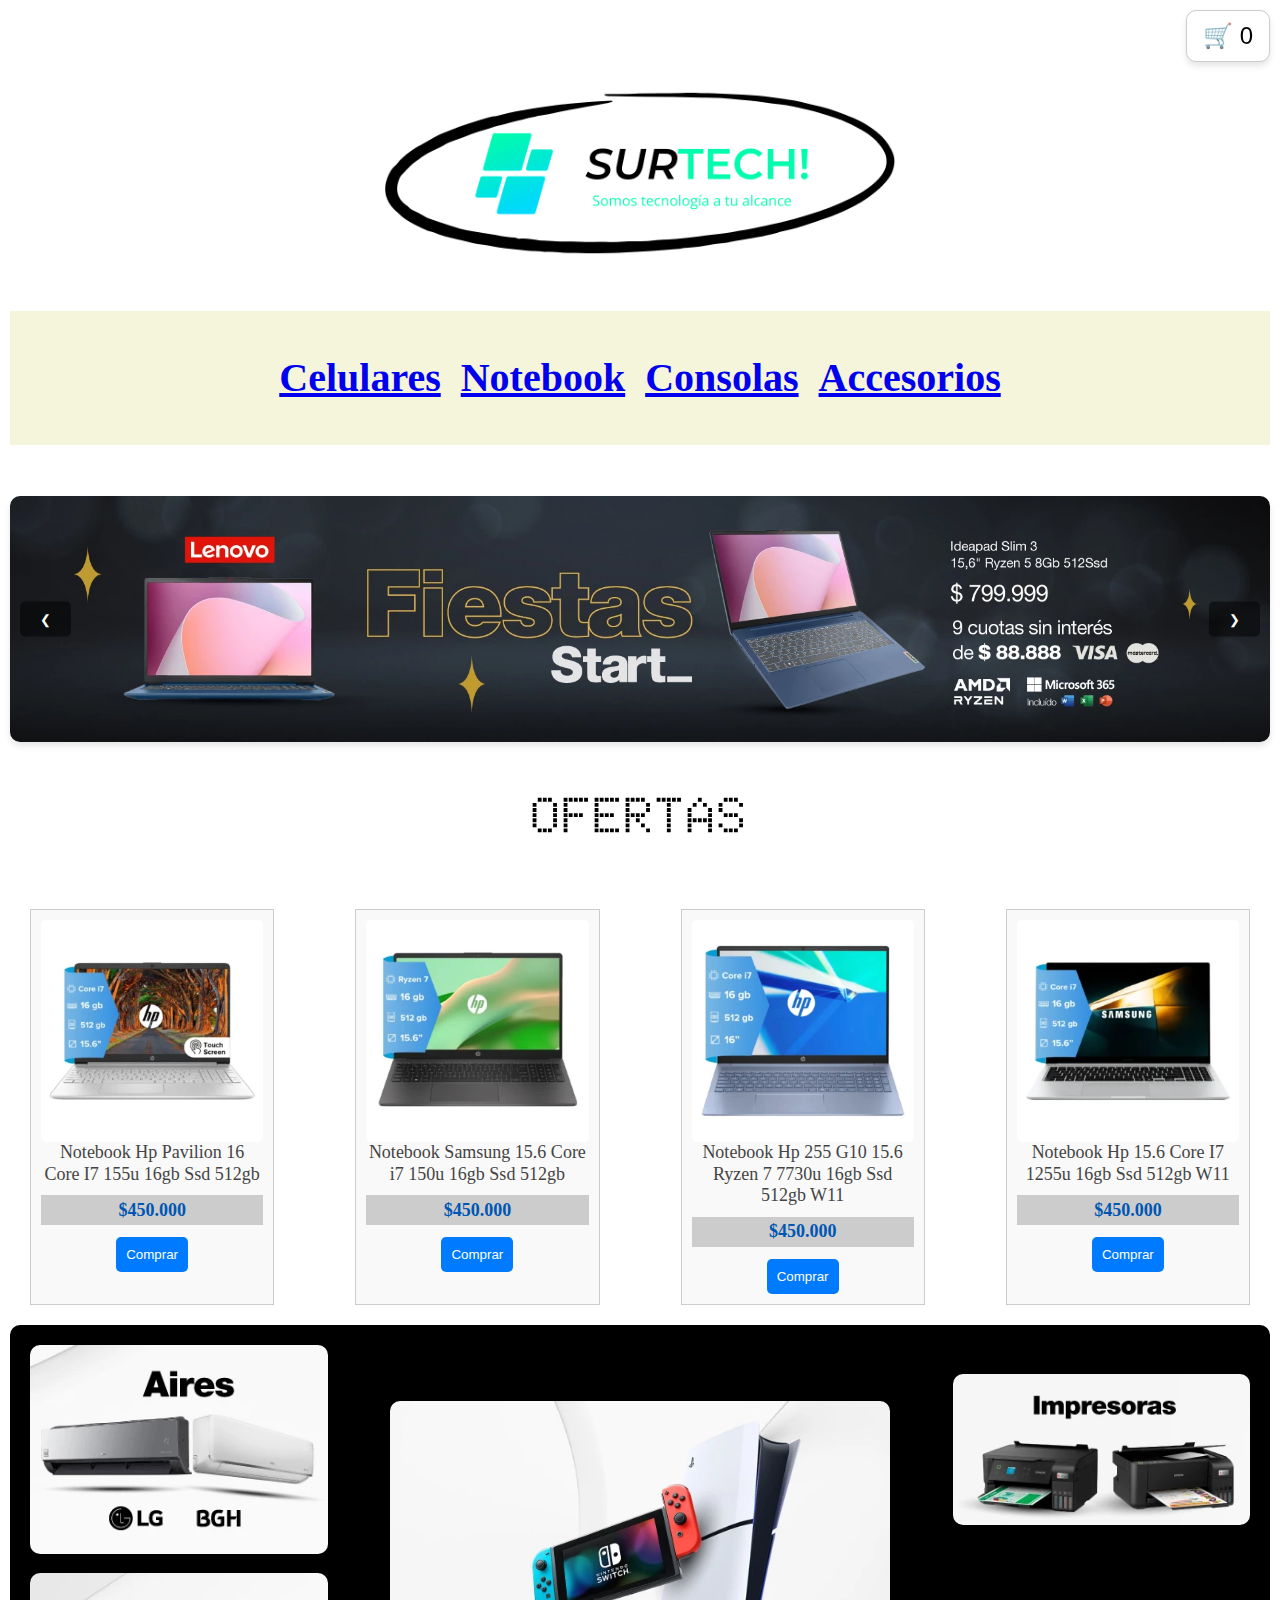
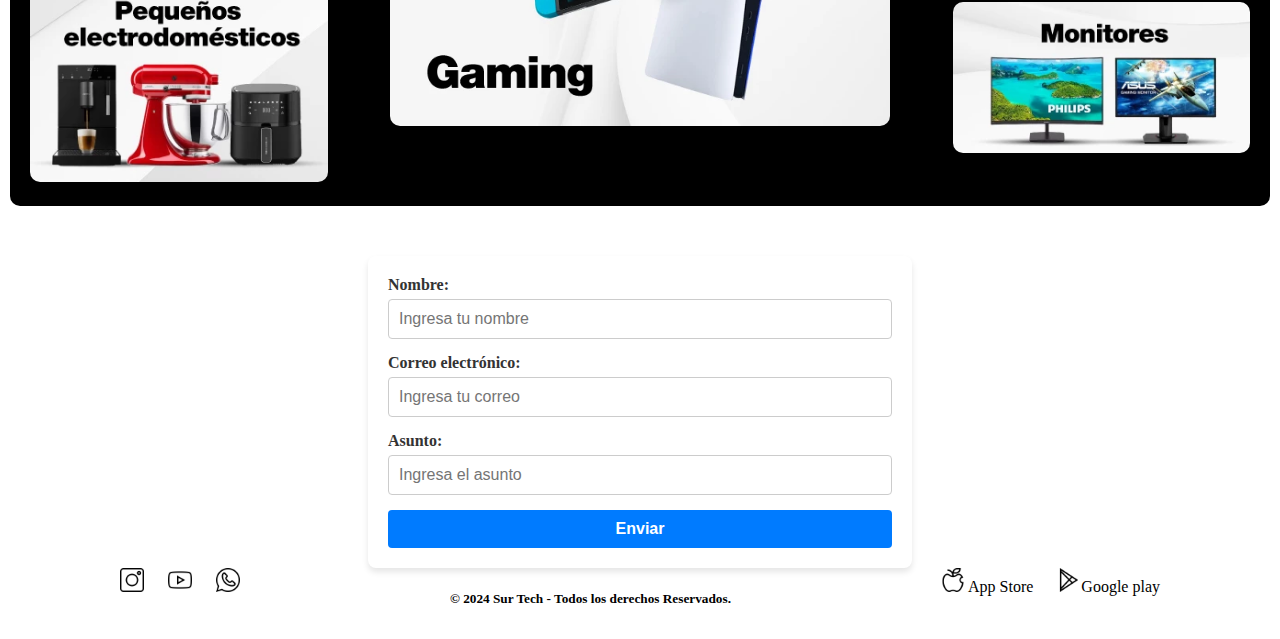
<file: index.html>
<!DOCTYPE html>
<html lang="en">
<head>
    <meta charset="UTF-8">
    <meta name="viewport" content="width=device-width, initial-scale=1.0">
    <title>Sur Tech</title>
    <link href="./css/style.css" rel="stylesheet" href="">
    <link href="./css/productos.css" rel="stylesheet">
    <link rel="preconnect" href="https://fonts.googleapis.com">
    <link rel="preconnect" href="https://fonts.gstatic.com" crossorigin>
    <link href="https://fonts.googleapis.com/css2?family=Doto:wght@100..900&display=swap" rel="stylesheet">
</head>
<body>
    <section class="section_title">
        <a href="index.html"><img class="logo" src="./images/logo.png" alt="Logo"></a>
    </section>
    <nav>
        <div>
            <a href="productos.html?categoria=CELULARES"><h2>Celulares</h2></a>
        </div>
        <div>
            <a href="productos.html?categoria=NOTEBOOK"><h2>Notebook</h2></a>
        </div>
        <div>
            <a href="productos.html?categoria=CONSOLAS"><h2>Consolas</h2></a>
        </div>
        <div>
            <a href="productos.html?categoria=ACCESORIOS"><h2>Accesorios</h2></a>
        </div>
    </nav>

    <div class="carrusel">
        <div class="imagenes">
            <img src="./images/carrusel/galeria-1.webp" alt="Promocion descuento">
            <img src="./images/carrusel/galeria-2.webp" alt="Promocion envio">
            <img src="./images/carrusel/galeria-3.webp" alt="Promocion software">
            <img src="./images/carrusel/galeria-4.webp" alt="Promocion software">
        </div>
        <button class="boton izquierda" onclick="anterior()">&#10094;</button>
        <button class="boton derecha" onclick="siguiente()">&#10095;</button>
    </div>


    <div style="text-align: center;">
        <h2 class="title_ofertas">OFERTAS</h2>
    </div>

    <section class="ofertas">
        <ul id="ofertas-lista"></ul>
    </section>

    <section>
        <div class="section_categories">
            <div class="item">
                <a href="productos.html?categoria=Aires">
                    <img src="./images/seccion_categoria/aires.webp" alt="Aires">
                </a>
            </div>
            <div class="item">
                <a href="productos.html?categoria=Gaming">
                    <img src="./images/seccion_categoria/gaming.webp" alt="Gaming">
                </a>
            </div>
            <div class="item">
                <a href="productos.html?categoria=Electrodomesticos">
                    <img src="./images/seccion_categoria/electrodomesticos.webp" alt="Electrodomésticos">
                </a>
            </div>
            <div class="item">
                <a href="productos.html?categoria=Impresoras">
                    <img src="./images/seccion_categoria/impresoras.webp" alt="Impresoras">
                </a>
            </div>
            <div class="item">
                <a href="productos.html?categoria=Monitores">
                    <img src="./images/seccion_categoria/monitores.webp" alt="Monitores">
                </a>
            </div>
        </div>
    </section>      

    <form action="/submit" method="POST">
        <div class="form-group">
            <label for="nombre">Nombre:</label>
            <input type="text" id="nombre" name="nombre" required placeholder="Ingresa tu nombre">
        </div>
        <div class="form-group">
            <label for="email">Correo electrónico:</label>
            <input type="email" id="email" name="email" required placeholder="Ingresa tu correo">
        </div>
        <div class="form-group">
            <label for="asunto">Asunto:</label>
            <input type="text" id="asunto" name="asunto" required placeholder="Ingresa el asunto">
        </div>
        <button type="submit" class="btn-submit">Enviar</button>
    </form>

    <div id="carrito-mini">
        <button id="toggle-carrito">🛒 <span id="carrito-count">0</span></button>
        <div id="carrito-content" class="oculto">
            <h3>Carrito</h3>
            <ul id="carrito-lista"></ul>
            <p id="total-container">Total: $<span id="total">0</span></p>
            <button id="btn-comprar" class="btn-comprar">Comprar</button>
            <button id="vaciar-carrito">Vaciar Carrito</button>
        </div>
    </div>
    

    <footer>
        <div>
            <a ><img class="img_footer" src="./images/instagram.png" alt=""></a>
            <a ><img class="img_footer" src="./images/youtube.png" alt=""></a>
            <a ><img class="img_footer" src="./images/whatsapp.png" alt=""></a>
        </div>
        <h5>© 2024 Sur Tech - Todos los derechos Reservados.</h5>
        <div>
            <a ><img class="img_footer" src="./images/manzana.png" alt=""> App Store</a>
            <a ><img class="img_footer" src="./images/google-play.png" alt="">Google play</a>
        </div>
    </footer>

    <!-- scripts -->
    <script src="javaScript/index.js"></script>
    <script src="javaScript/common.js"></script>
</body>

</html>
</file>
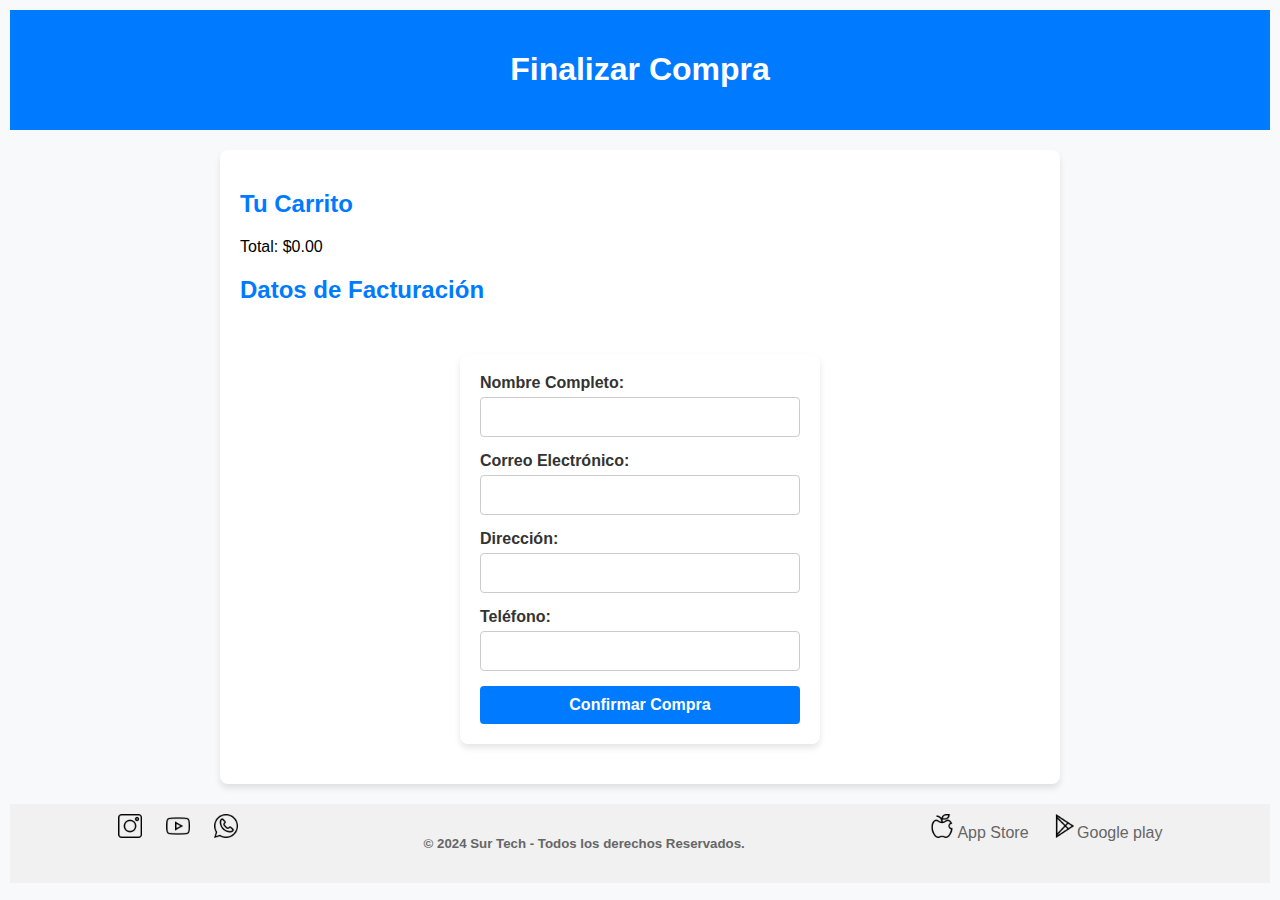
<file: comprar.html>
<!DOCTYPE html>
<html lang="es">
<head>
    <meta charset="UTF-8">
    <meta name="viewport" content="width=device-width, initial-scale=1.0">
    <title>Finalizar Compra</title>
    <link rel="stylesheet" href="./css/comprar.css"> 
    <link rel="stylesheet" href="./css/style.css"> 
</head>
<body>
    <header>
        <h1>Finalizar Compra</h1>
    </header>

    <main>
        
        <section id="resumen-carrito">
            <h2>Tu Carrito</h2>
            <ul id="carrito-lista">
            </ul>
            <p>Total: $<span id="total-carrito">0</span></p>
        </section>

        
        <section id="formulario-compra">
            <h2>Datos de Facturación</h2>
            <form id="form-compra">
                <div class="form-group">
                    <label for="nombre">Nombre Completo:</label>
                    <input type="text" id="nombre" name="nombre" required>
                </div>
                <div class="form-group">
                    <label for="email">Correo Electrónico:</label>
                    <input type="email" id="email" name="email" required>
                </div>
                <div class="form-group">
                    <label for="direccion">Dirección:</label>
                    <input type="text" id="direccion" name="direccion" required>
                </div>
                <div class="form-group">
                    <label for="telefono">Teléfono:</label>
                    <input type="tel" id="telefono" name="telefono" required>
                </div>
                <button type="submit" class="btn-submit">Confirmar Compra</button>
            </form>
        </section>
    </main>

    <footer>
        <div>
            <a ><img class="img_footer" src="./images/instagram.png" alt=""></a>
            <a ><img class="img_footer" src="./images/youtube.png" alt=""></a>
            <a ><img class="img_footer" src="./images/whatsapp.png" alt=""></a>
        </div>
        <h5>© 2024 Sur Tech - Todos los derechos Reservados.</h5>
        <div>
            <a ><img class="img_footer" src="./images/manzana.png" alt=""> App Store</a>
            <a ><img class="img_footer" src="./images/google-play.png" alt="">Google play</a>
        </div>
    </footer>
    <script>
        const carrito = JSON.parse(localStorage.getItem("carrito")) || [];
        const listaCarrito = document.getElementById("carrito-lista");
        const totalCarrito = document.getElementById("total-carrito");

        function mostrarCarrito() {
            let total = 0;
            carrito.forEach(producto => {
                const li = document.createElement("li");
                li.textContent = `${producto.nombre} - $${producto.precio}`;
                listaCarrito.appendChild(li);
                total += producto.precio;
            });
            totalCarrito.textContent = total.toFixed(2);
        }

        
        document.getElementById("form-compra").addEventListener("submit", (e) => {
            e.preventDefault();
            alert("¡Gracias por tu compra! Recibirás un correo con los detalles.");
            localStorage.removeItem("carrito"); 
            window.location.href = "index.html"; 
        });

        
        mostrarCarrito();
    </script>
</body>
</html>
</file>
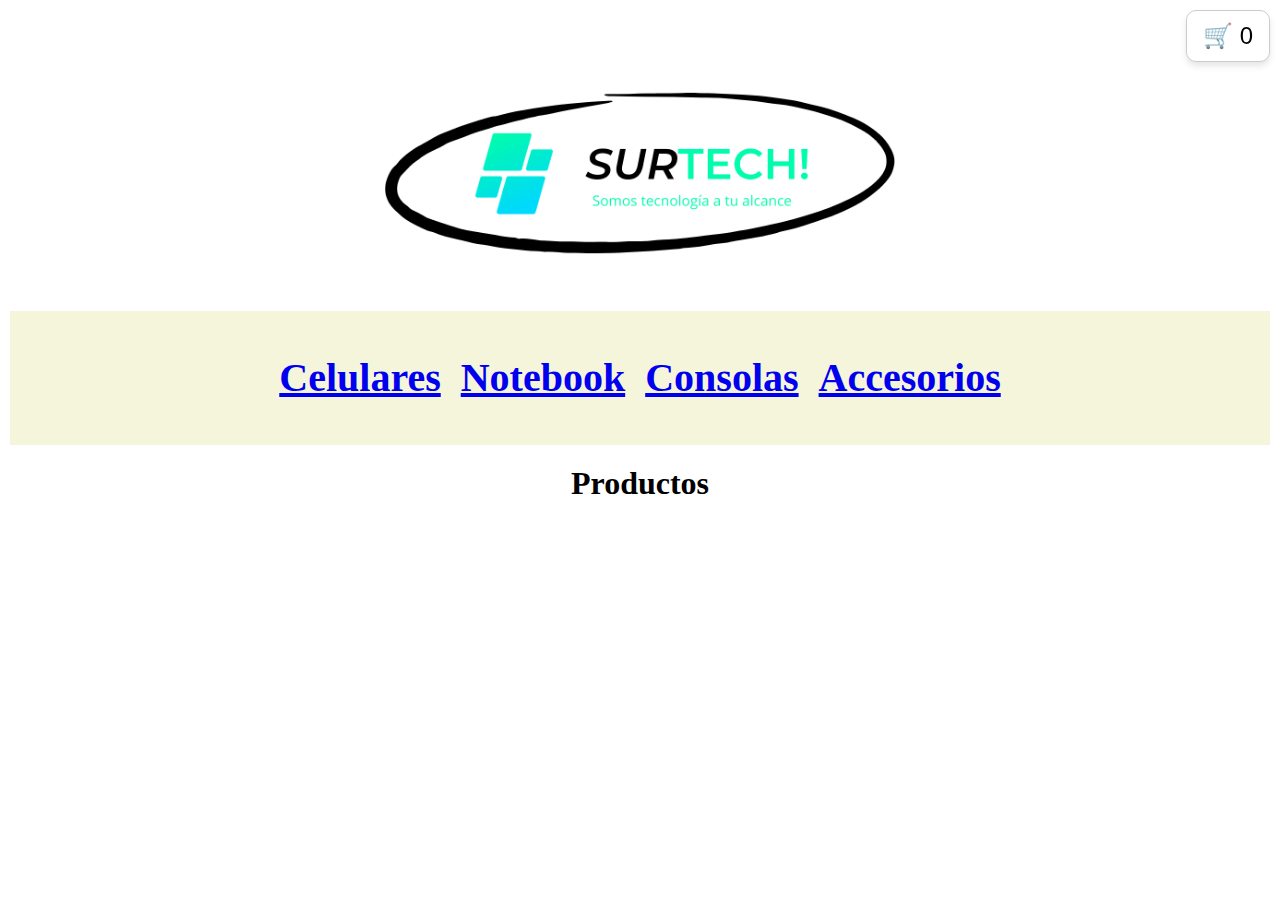
<file: productos.html>
<!DOCTYPE html>
<html lang="es">
<head>
    <meta charset="UTF-8">
    <meta name="viewport" content="width=device-width, initial-scale=1.0">
    <link href="./css/productos.css" rel="stylesheet">
    <link href="./css/style.css" rel="stylesheet">
    <title>Productos Electrónicos</title>
</head>
<body>
    <section class="section_title">
        <a href="index.html"><img class="logo" src="./images/logo.png" alt="Logo"></a>
    </section>
    <nav>
        <div><a href="#"><h2>Celulares</h2></a></div>
        <div><a href="#"><h2>Notebook</h2></a></div>
        <div><a href="#"><h2>Consolas</h2></a></div>
        <div><a href="#"><h2>Accesorios</h2></a></div>
    </nav>

    <h1 class="estilotituloCategoria" id="tituloCategoria">Productos</h1>
    <div class="contenedor-productos" id="contenedorProductos"></div>

    <!-- Carrito pequeño -->
    <div id="carrito-mini">
        <button id="toggle-carrito">🛒 <span id="carrito-count">0</span></button>
        <div id="carrito-content" class="oculto">
            <h3>Carrito</h3>
            <ul id="carrito-lista"></ul>
            <p>Total: $<span id="total">0</span></p>
            <button id="btn-comprar" class="btn-comprar">Comprar</button>
            <button id="vaciar-carrito">Vaciar Carrito</button>
        </div>
    </div>

<script src="javaScript/productos.js"></script>
<script src="javaScript/common.js"></script>
</body>
</html>
</file>
<file: css/style.css>
body{
    margin: 10px;

}

.descripcion-product{
    display: block;
    color: #444444;
    font-size: 18px;
    line-height: 1.2;
    font-weight: 400;
    margin-bottom: 10px;
}

.price{
    display: block;
    font-size: 18px;
    font-weight: bold;
    margin-bottom: 12px;
    padding: 2%;
    color: #0056b3;
    background-color: #ccc;
}

.boton_carrito{
    color: #f9f9f9;
    background-color: #000000;
    padding: 5px;
    border-radius: 10px;
}


 /* Seccion titulo LOGO */

.section_title {
    text-align: center;
}


.logo {
    width: 40vw; 
    height: auto; 
    margin-top: 5em;
}

 /* Seccion NAV BAR */

nav{
    display: flex;
    justify-content: center;
    background-color: beige;
    margin: auto;
    margin-top: 3.2rem;
}

nav div{
    margin: 10px;
}
nav h2{
    font-size: 40px;
}

/*Boby*/

.title_ofertas{
    font-family: "Doto", sans-serif;
    font-size: 4vw;
    font-optical-sizing: auto;
    font-style: normal;
    font-variation-settings:"ROND" 0;
}

/* Seccion carrusel*/

.carrusel {
    position: relative;
    width: 100%;
    margin: auto;
    margin-top: 3.2rem;
    overflow: hidden;
    border-radius: 10px;
    box-shadow: 0 4px 6px rgba(0, 0, 0, 0.1);
}

.imagenes {
    display: flex;
    transition: transform 0.5s ease-in-out;
}

.imagenes img {
    width: 100%;
    flex-shrink: 0;
}

.boton {
    position: absolute;
    top: 50%;
    transform: translateY(-50%);
    background-color: rgba(0, 0, 0, 0.5);
    color: white;
    border: none;
    padding: 10px 20px;
    cursor: pointer;
    border-radius: 5px;
    z-index: 10;
}

.boton:hover {
    background-color: rgba(0, 0, 0, 0.7);
}

.boton.izquierda {
    left: 10px;
}

.boton.derecha {
    right: 10px;
}

/* Seccion ofertas */

.ofertas{
    display: flex;
    justify-content: center; 
    padding: 20px;
}

.ofertas ul {
    display: flex;
    gap: 9vh; 
    list-style: none; 
    padding: 0;
    margin: 0;
}

.ofertas ul li{
    display: flex;
    flex-direction: column;
    align-items: center; 
    text-align: center;
    padding: 10px;
    border: 1px solid #ccc;
    background-color: #f9f9f9;
    width: 20%; 
}

.ofertas ul li img{
    width: 100%;
    height: auto;
    border-radius: 5px;
}

/* Seccion muestra categorias */
/* Sección de categorías */
.section_categories {
    background-color: #000;  
    color: white;  
    padding: 20px;
    display: grid;
    gap: 15px;
    grid-template-columns: 1fr 2fr 1fr;  
    justify-items: center;
    align-items: center;
    border-radius: 10px;
}

/* Estilo para las imágenes */
.section_categories .item img {
    width: 100%;
    height: auto; 
    max-width: 350px; 
    border-radius: 10px;
    transition: transform 0.3s ease;
}

/* Mayor tamaño en Gaming */
.section_categories .item:nth-child(2) img {
    max-width: 500px; 
}

/* Efecto al pasar el mouse */
.section_categories .item img:hover {
    transform: scale(1.1); 
}

/* Diseño grande con Gaming centrado */
@media (min-width: 769px) {
    .section_categories {
        grid-template-areas: 
            "item1 item2 item4"
            "item3 item2 item5";
    }

    .item:nth-child(1) { grid-area: item1; } 
    .item:nth-child(2) { 
        grid-area: item2; 
        max-width: 500px; 
    }
    .item:nth-child(3) { grid-area: item3; } 
    .item:nth-child(4) { grid-area: item4; } 
    .item:nth-child(5) { grid-area: item5; } 
}

/* Ajustes para pantallas medianas y pequeñas */
@media (max-width: 768px) {
    .section_categories {
        grid-template-columns: 1fr 1fr; 
        grid-template-rows: auto auto auto; 
        gap: 15px;
    }

    /* Orden específico para los elementos */
    .item:nth-child(1) { grid-column: 1; grid-row: 1; } 
    .item:nth-child(2) { grid-column: 1 / 3; grid-row: 2; } 
    .item:nth-child(3) { grid-column: 1; grid-row: 3; } 
    .item:nth-child(4) { grid-column: 2; grid-row: 1; } 
    .item:nth-child(5) { grid-column: 2; grid-row: 3; } 
}

/* Ajustes para pantallas pequeñas */
@media (max-width: 600px) {
    .section_categories {
        display: grid;
        grid-template-columns: 1fr 1fr; 
        grid-template-rows: auto auto auto; 
        gap: 15px;
    }

    
    .item:nth-child(1) { 
        grid-column: 1; 
        grid-row: 1; 
        max-width: 200px; 
    } 
    .item:nth-child(2) { 
        grid-column: 1 / 3; 
        grid-row: 2; 
        max-width: 350px; 
    }
    .item:nth-child(3) { 
        grid-column: 1; 
        grid-row: 3; 
        max-width: 200px;
    }
    .item:nth-child(4) { 
        grid-column: 2; 
        grid-row: 1; 
        max-width: 200px;
    }
    .item:nth-child(5) { 
        grid-column: 2; 
        grid-row: 3; 
        max-width: 200px;
    }
}

/* Seccion Formulario */

form {
    background-color: #fff;
    padding: 20px;
    border-radius: 8px;
    box-shadow: 0 4px 6px rgba(0, 0, 0, 0.1);
    width: 100%;
    max-width: 40%;
    margin: auto;
    margin-top: 50px;
}


.form-group {
    margin-bottom: 15px;
}

label {
    display: block;
    margin-bottom: 5px;
    font-weight: bold;
    color: #333;
}

input {
    width: 100%;
    padding: 10px;
    border: 1px solid #ccc;
    border-radius: 4px;
    box-sizing: border-box;
    font-size: 16px;
}


.btn-submit {
    width: 100%;
    padding: 10px;
    background-color: #007BFF;
    color: #fff;
    border: none;
    border-radius: 4px;
    cursor: pointer;
    font-size: 16px;
    font-weight: bold;
}

.btn-submit:hover {
    background-color: #0056b3;
}



/* Seccion Footer */

 footer{
    display: flex;
    justify-content: space-around;
 }

 footer a {
    margin: 0px 10px;
 }
.img_footer{
    width: 1.5rem;
    height: 1.5rem;
}


/* MODO RESPONSIVE*/

@media (max-width: 768px) {
    /* Ajustes generales */
    body {
        margin: 5px;
        font-size: 14px;
    }

    /* Ajuste de imágenes */
    img {
        max-width: 100%;
        height: auto;
    }

    /* Logo */
    .logo {
        width: 60vw; 
    }

    /* Nav Bar */
    nav {
        flex-direction: column;
        gap: 10px;
    }

    nav h2 {
        font-size: 24px;
    }

    /* Títulos */
    .title_ofertas {
        font-size: 6vw;
    }

    /* Carrusel */
    .carrusel {
        margin-top: 2rem;
    }

    /* Ofertas */
    .ofertas ul {
        flex-direction: column;
        gap: 20px;
    }

    .ofertas ul li {
        width: 90%; 
    }

    /* Categorías */
    .section_categories {
        grid-template-columns: 1fr;
        grid-template-rows: auto;
        gap: 5px;
        height: auto; 
    }

    .item img {
        border-radius: 5px;
    }

    /* Productos */
    .contenedor-productos {
        flex-direction: column;
    }

    .producto {
        width: 100%; 
    }

    /* Formulario */
    form {
        width: 90%; 
    }

    /* Footer */
    footer {
        flex-direction: column;
        text-align: center;
    }

    footer a {
        margin: 5px 0;
    }
}
</file>
<file: css/productos.css>
h1 {
    text-align: center;
    margin: 20px 0;
}
/* titulo productos*/

.estilotituloCategoria{
    font-size: xx-large;
    font-weight: bold;
}

/*seccion productos*/

.contenedor-productos {
    display: flex;
    flex-wrap: wrap;
    gap: 20px;
    padding: 20px;
    justify-content: center;
}

.producto {
    border: 1px solid #ccc;
    border-radius: 10px;
    padding: 15px;
    text-align: center;
    width: 200px;
    box-shadow: 0 4px 6px rgba(0, 0, 0, 0.1);
}

.producto img {
    max-width: 100%;
    height: auto;
    border-radius: 10px;
}

.producto h3 {
    font-size: 1.1rem;
    margin: 10px 0;
}

.producto p {
    font-size: 1rem;
    margin: 5px 0;
}

/* Botones del carrito */
.carrito-botones {
    display: flex;
    justify-content: space-between;
    gap: 10px;
    margin-top: 10px;
}

#btn-comprar {
    background-color: #4CAF50;
    color: white;
    padding: 8px 16px;
    border: none;
    border-radius: 4px;
    cursor: pointer;
    font-size: 14px;
}

#btn-comprar:hover {
    background-color: #45a049;
}

#vaciar-carrito {
    background-color: #f44336;
    color: white;
    padding: 8px 16px;
    border: none;
    border-radius: 4px;
    cursor: pointer;
    font-size: 14px;
}

#vaciar-carrito:hover {
    background-color: #d32f2f;
}

.boton-comprar {
    background-color: #007bff;
    color: white;
    border: none;
    padding: 10px;
    border-radius: 5px;
    cursor: pointer;
}

.boton-comprar:hover {
    background-color: #0056b3;
}


#carrito-mini {
    position: fixed;
    top: 10px;
    right: 10px;
    background-color: white;
    border: 1px solid #ccc;
    border-radius: 10px;
    padding: 10px;
    box-shadow: 0 4px 6px rgba(0, 0, 0, 0.1);
    z-index: 1000;
}

#toggle-carrito {
    background: none;
    border: none;
    font-size: 1.5rem;
    cursor: pointer;
}

#carrito-content {
    display: block;
    background-color: white;
    border: 1px solid #ccc;
    padding: 10px;
    position: absolute;
    right: 10px;
    top: 50px;
    width: 300px;
    z-index: 1000;
}

#carrito-content.oculto {
    display: none;
}

#carrito-content ul {
    list-style: none;
    padding: 0;
    margin: 0;
}

#carrito-content li {
    padding: 5px 0;
    border-bottom: 1px solid #ccc;
}

#total {
    font-weight: bold;
    color: #000;
}

#carrito-lista {
    display: block;
}

/* MODO RESPONSIVE*/

@media (max-width: 768px) {
    
    body {
        margin: 5px;
        font-size: 14px;
    }

    
    img {
        max-width: 100%;
        height: auto;
    }

    
    .logo {
        width: 60vw; 
    }

    
    nav {
        flex-direction: column;
        gap: 10px;
    }

    nav h2 {
        font-size: 24px;
    }

    
    .title_ofertas {
        font-size: 6vw;
    }

    
    .carrusel {
        margin-top: 2rem;
    }

    
    .ofertas ul {
        flex-direction: column;
        gap: 20px;
    }

    .ofertas ul li {
        width: 90%; 
    }

    
    .section_categories {
        grid-template-columns: 1fr;
        grid-template-rows: auto;
        gap: 5px;
        height: auto; 
    }

    .item img {
        border-radius: 5px;
    }

    
    .contenedor-productos {
        flex-direction: column;
    }

    .producto {
        width: 100%; 
    }

    
    form {
        width: 90%; 
    }

    
    footer {
        flex-direction: column;
        text-align: center;
    }

    footer a {
        margin: 5px 0;
    }
}
</file>
<file: css/comprar.css>
body {
    font-family: Arial, sans-serif;
    margin: 0;
    padding: 0;
    background-color: #f8f9fa;
}

header {
    background-color: #007bff;
    color: white;
    text-align: center;
    padding: 20px;
}

main {
    max-width: 800px;
    margin: 20px auto;
    background: white;
    padding: 20px;
    border-radius: 8px;
    box-shadow: 0 4px 6px rgba(0, 0, 0, 0.1);
}

section {
    margin-bottom: 20px;
}

h2 {
    color: #007bff;
}

ul {
    list-style: none;
    padding: 0;
}

li {
    padding: 10px;
    border-bottom: 1px solid #ccc;
}

.form-group {
    margin-bottom: 15px;
}

label {
    display: block;
    margin-bottom: 5px;
    font-weight: bold;
}

input {
    width: 100%;
    padding: 10px;
    border: 1px solid #ccc;
    border-radius: 4px;
    box-sizing: border-box;
}

.btn-submit {
    width: 100%;
    padding: 10px;
    background-color: #007bff;
    color: white;
    border: none;
    border-radius: 4px;
    cursor: pointer;
    font-size: 16px;
    font-weight: bold;
}

.btn-submit:hover {
    background-color: #0056b3;
}

footer {
    text-align: center;
    padding: 10px;
    background-color: #f1f1f1;
    color: #666;
}


/* MODO RESPONSIVE */

@media (max-width: 768px) {
    /* Ajustes generales */
    body {
        margin: 5px;
        font-size: 14px;
    }

    /* Ajuste de imágenes */
    img {
        max-width: 100%;
        height: auto;
    }

    /* Logo */
    .logo {
        width: 60vw; /* Logo más pequeño en móviles */
    }

    /* Nav Bar */
    nav {
        flex-direction: column;
        gap: 10px;
    }

    nav h2 {
        font-size: 24px;
    }

    /* Títulos */
    .title_ofertas {
        font-size: 6vw;
    }

    /* Carrusel */
    .carrusel {
        margin-top: 2rem;
    }

    /* Ofertas */
    .ofertas ul {
        flex-direction: column;
        gap: 20px;
    }

    .ofertas ul li {
        width: 90%; /* Más ancho en móviles */
    }

    /* Categorías */
    .section_categories {
        grid-template-columns: 1fr;
        grid-template-rows: auto;
        gap: 5px;
        height: auto; /* Ajusta la altura automáticamente */
    }

    .item img {
        border-radius: 5px;
    }

    /* Productos */
    .contenedor-productos {
        flex-direction: column;
    }

    .producto {
        width: 100%; /* Usa todo el ancho disponible */
    }

    /* Formulario */
    form {
        width: 90%; /* Más compacto */
    }

    /* Footer */
    footer {
        flex-direction: column;
        text-align: center;
    }

    footer a {
        margin: 5px 0;
    }
}
</file>
